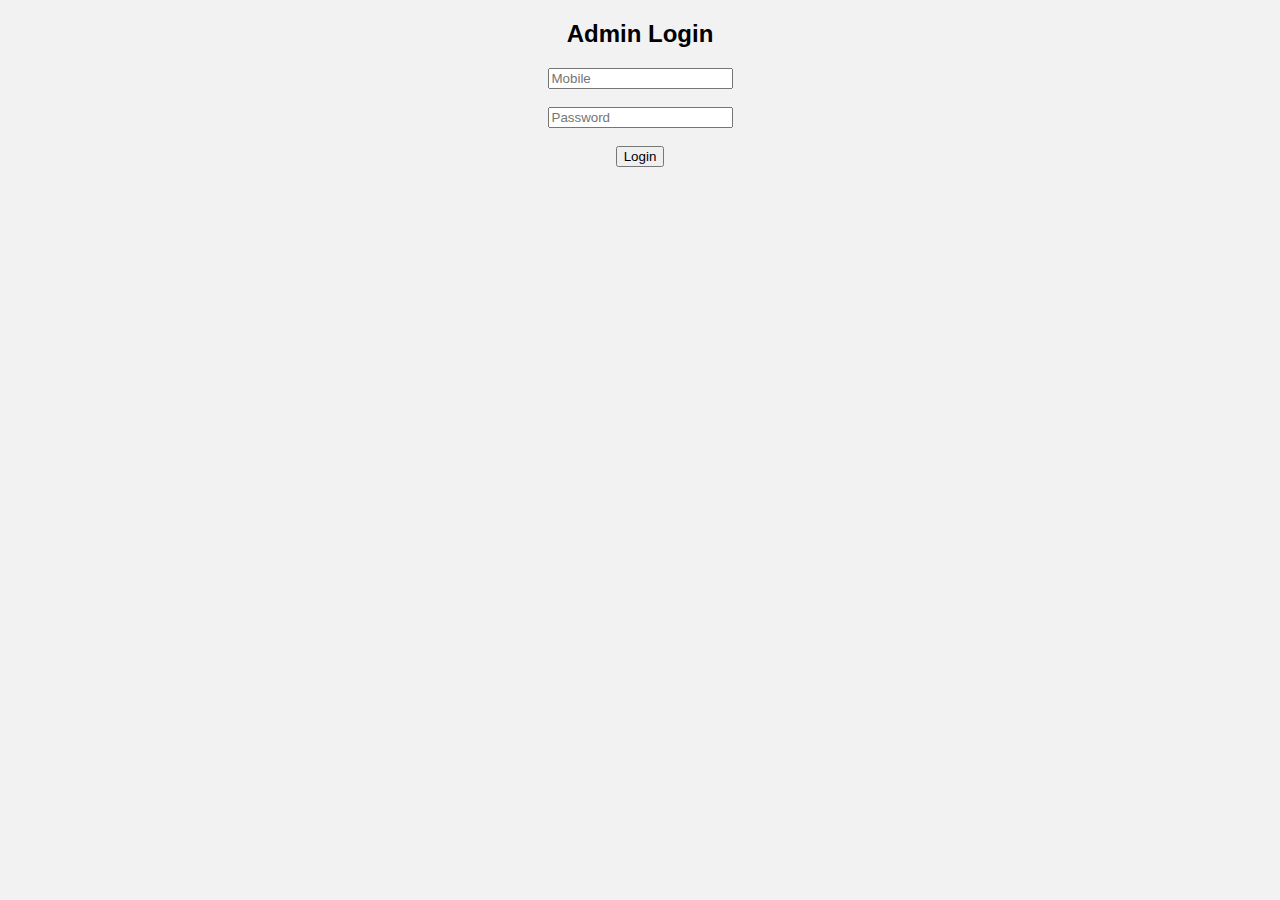
<file: Public/Reem/admin.html>
<!DOCTYPE html>
<html>
<head>
  <title>Admin Panel</title>
  <link rel="stylesheet" href="style.css">
</head>
<body>

<h2>Admin Login</h2>

<div id="loginBox">

<input id="mobile" placeholder="Mobile"><br><br>
<input id="pass" type="password" placeholder="Password"><br><br>

<button onclick="login()">Login</button>

</div>


<div id="panel" style="display:none">

<h3>Upload Photo / Video</h3>

<input type="file" id="file"><br><br>

<button onclick="upload()">Upload</button>

</div>


<script src="admin.js"></script>
</body>
</html>
</file>
<file: Public/Reem/style.css>
body{
  font-family: Arial;
  text-align:center;
  background:#f2f2f2;
}

h2{
  margin-top:20px;
}

#gallery{
  display:grid;
  grid-template-columns:repeat(3,1fr);
  gap:10px;
  padding:15px;
}

img,video{
  width:100%;
  border-radius:8px;
  background:white;
}
</file>
